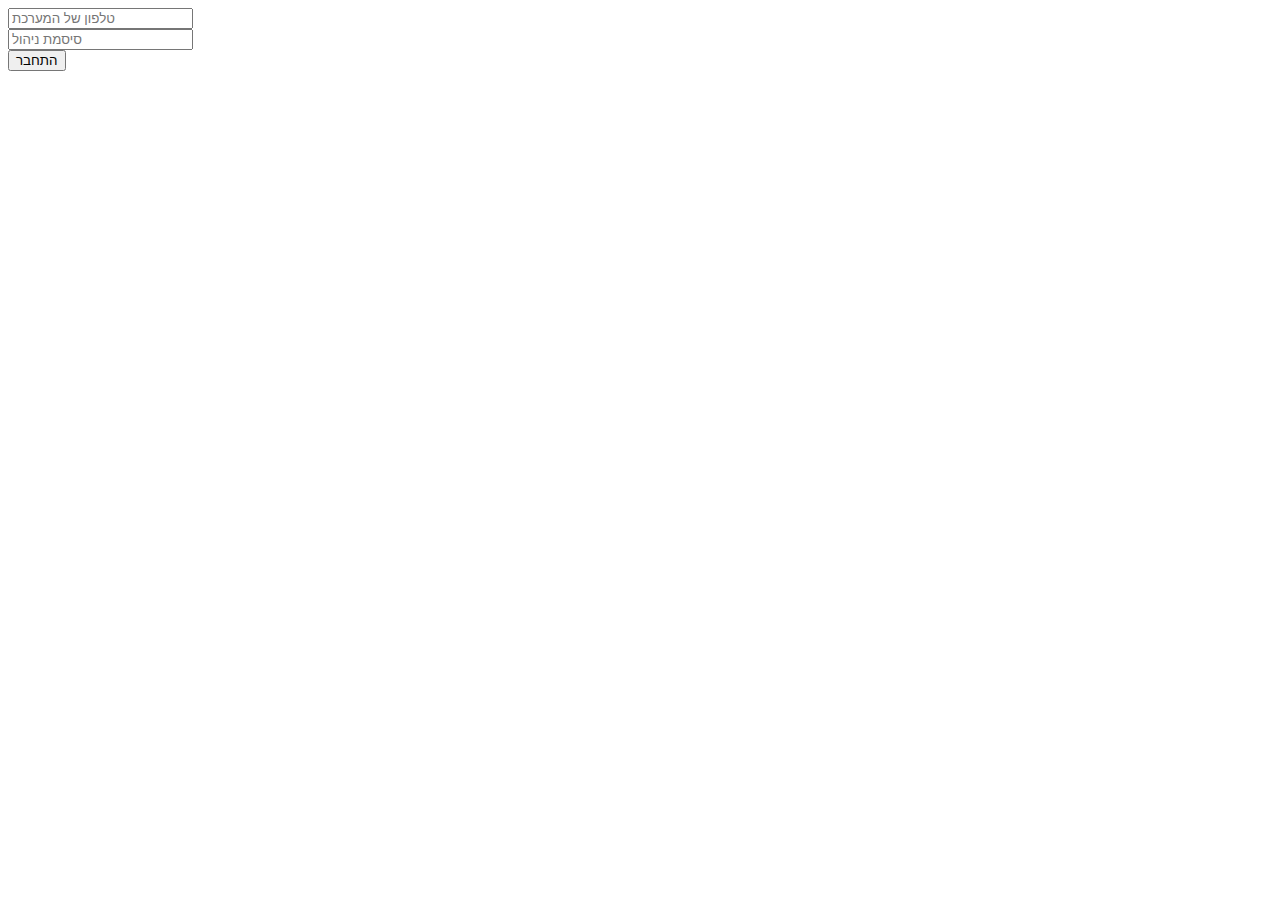
<file: yemot/login.html>
<!DOCTYPE html>
<html lang="en">
  <head>
    <meta charset="UTF-8" />
    <meta http-equiv="X-UA-Compatible" content="IE=edge" />
    <meta name="viewport" content="width=device-width, initial-scale=1.0" />
    <link
      href="https://cdn.jsdelivr.net/npm/bootstrap@5.1.3/dist/css/bootstrap.min.css"
      rel="stylesheet"
      integrity="sha384-1BmE4kWBq78iYhFldvKuhfTAU6auU8tT94WrHftjDbrCEXSU1oBoqyl2QvZ6jIW3"
      crossorigin="anonymous"
    />
    <script src="https://ajax.googleapis.com/ajax/libs/jquery/3.6.0/jquery.min.js"></script>
    <title>Document</title>
  </head>
  <body>
    <form id="form-login">
      <div class="mb-2">
          <input
            type="tel"
            class="form-control"
            id="number"
            placeholder="טלפון של המערכת"
          />
        </div>
      </div>
      <div class="mb-2">
        <input
          type="password"
          class="form-control"
          id="adminpassword"
          placeholder="סיסמת ניהול"
        />
      </div>
      <button type="submit" class="btn btn-primary">התחבר</button>
    </form>
    <script src="login.js"></script>
    <script
      src="https://cdn.jsdelivr.net/npm/bootstrap@5.1.3/dist/js/bootstrap.bundle.min.js"
      integrity="sha384-ka7Sk0Gln4gmtz2MlQnikT1wXgYsOg+OMhuP+IlRH9sENBO0LRn5q+8nbTov4+1p"
      crossorigin="anonymous"
    ></script>
  </body>
</html>
</file>
